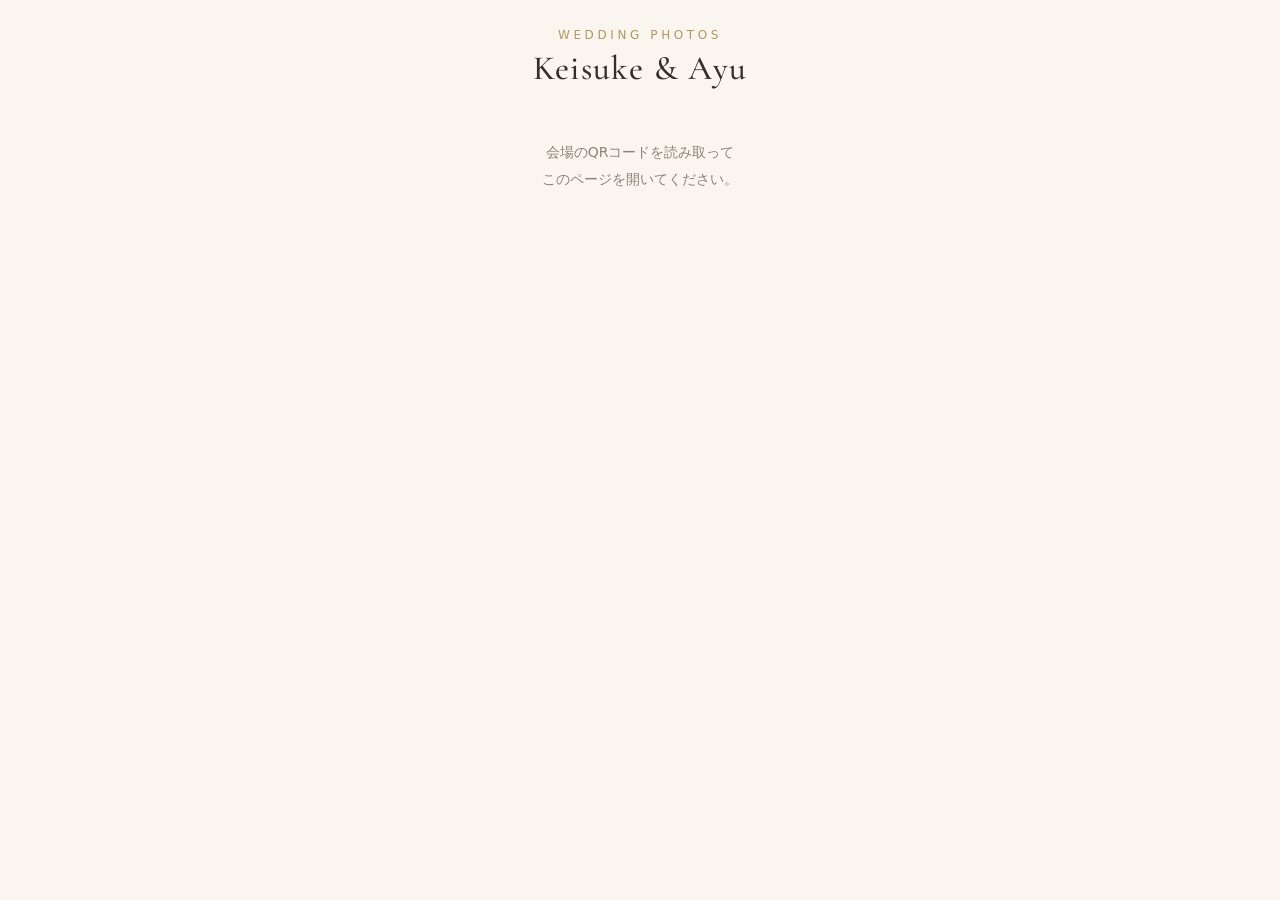
<file: index.html>
<!doctype html>
<html lang="ja">
<head>
<meta charset="utf-8">
<meta name="viewport" content="width=device-width, initial-scale=1, viewport-fit=cover">
<meta name="robots" content="noindex">
<title>Wedding Photos</title>
<link rel="preconnect" href="https://fonts.googleapis.com">
<link href="https://fonts.googleapis.com/css2?family=Cormorant+Garamond:wght@500&display=swap" rel="stylesheet">
<link rel="stylesheet" href="styles.css">
</head>
<body>
<header class="hero">
  <div class="sub">WEDDING PHOTOS</div>
  <h1 class="serif" id="couple"></h1>
  <div class="date serif" id="date"></div>
</header>

<main id="app" hidden>
  <section class="panel">
    <div class="name-row">
      <input id="name" maxlength="30" placeholder="お名前（任意・写真に表示されます）" autocomplete="name">
    </div>
    <div class="film" id="film" hidden>
      <div class="film-num serif"><b id="left">–</b><span>/ <i id="limit">–</i></span></div>
      <div class="film-label">のこり枚数<small>フィルムカメラのように、1人 <i id="limit2">–</i> 枚まで撮れます</small></div>
    </div>
    <div class="actions" id="actions">
      <label class="btn primary">
        <svg viewBox="0 0 24 24" fill="none" stroke="currentColor" stroke-width="1.8"><path d="M4 8h3l2-3h6l2 3h3v11H4z"/><circle cx="12" cy="13" r="3.5"/></svg>
        写真を撮る
        <input id="shoot" type="file" accept="image/*" capture="environment">
      </label>
      <label class="btn ghost">
        <svg viewBox="0 0 24 24" fill="none" stroke="currentColor" stroke-width="1.8"><rect x="3" y="5" width="18" height="14" rx="2"/><path d="m3 16 5-5 4 4 3-3 6 6"/></svg>
        アルバムから選ぶ
        <input id="pick" type="file" accept="image/*" multiple>
      </label>
    </div>
    <div class="status" id="status"><span id="statusText"></span><div class="bar"><i id="bar"></i></div></div>
  </section>

  <div class="count" id="count"></div>
  <section class="grid" id="grid"></section>
  <div class="empty" id="empty" hidden>まだ写真がありません。<br>最初の1枚をぜひ！</div>
</main>

<div class="empty" id="nocode" hidden>会場のQRコードを読み取って<br>このページを開いてください。</div>

<div class="lightbox" id="lb">
  <button class="close" id="lbClose" aria-label="閉じる">×</button>
  <button class="nav prev" id="lbPrev" aria-label="前へ">‹</button>
  <button class="nav next" id="lbNext" aria-label="次へ">›</button>
  <img id="lbImg" alt="">
  <div class="cap" id="lbCap"></div>
  <div class="tools">
    <a id="lbSave" target="_blank" rel="noopener">大きく表示・保存</a>
    <button id="lbHide" hidden>非表示にする</button>
  </div>
</div>

<script src="config.js"></script>
<script src="api.js"></script>
<script src="guest.js"></script>
</body>
</html>
</file>
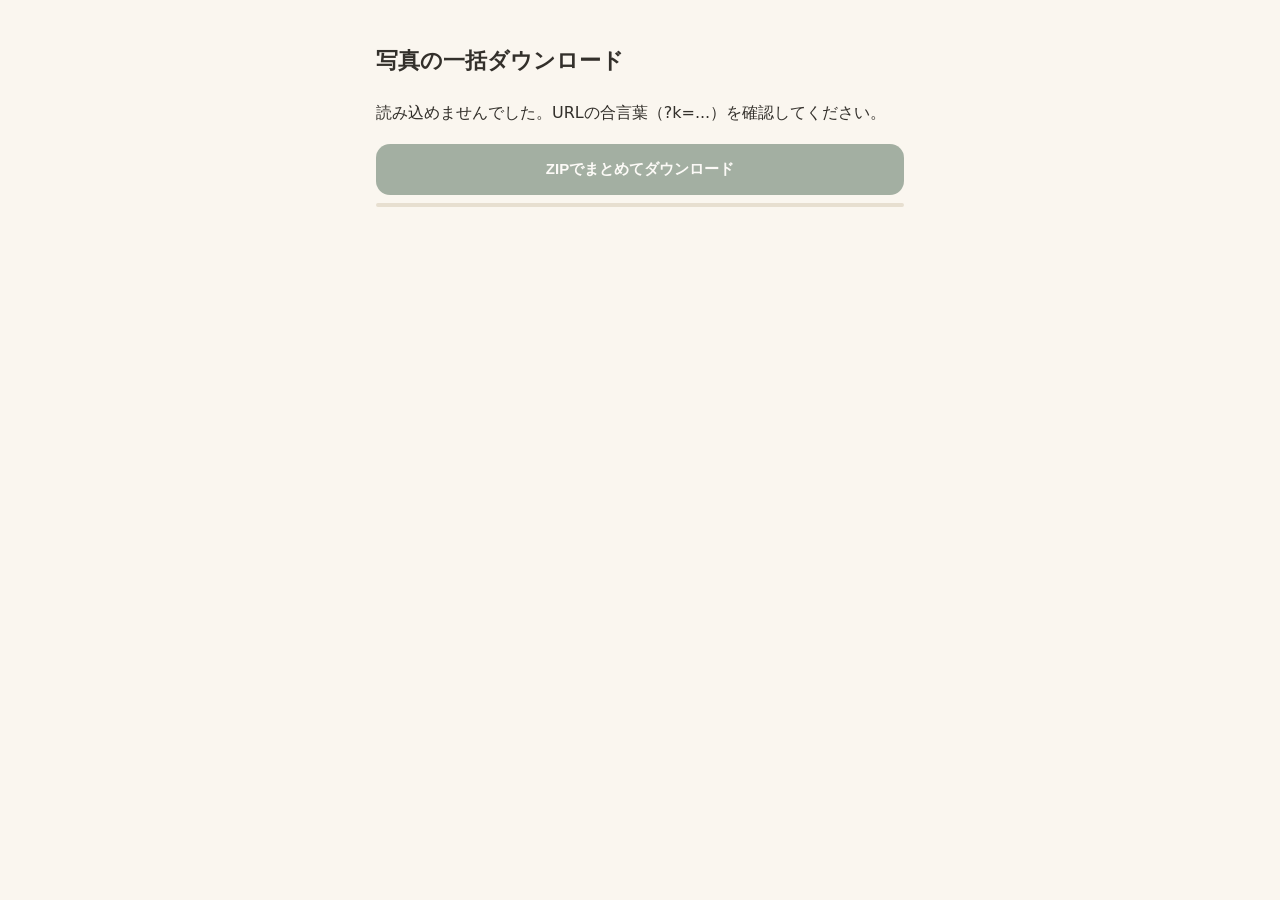
<file: download.html>
<!doctype html>
<html lang="ja">
<head>
<meta charset="utf-8">
<meta name="viewport" content="width=device-width, initial-scale=1">
<meta name="robots" content="noindex">
<title>写真の一括ダウンロード</title>
<link rel="stylesheet" href="styles.css">
<style>
  .box { max-width: 560px; margin: 40px auto; padding: 0 16px; line-height: 1.9; }
  .box h1 { font-size: 22px; } .box button { width: 100%; border: 0; margin-top: 14px; }
  .box button:disabled { opacity: .5; } #log { margin-top: 16px; font-size: 14px; color: var(--muted); white-space: pre-wrap; }
</style>
</head>
<body>
<div class="box">
  <h1>写真の一括ダウンロード</h1>
  <p id="info">読み込み中…</p>
  <button class="btn primary" id="go" disabled>ZIPでまとめてダウンロード</button>
  <div class="bar"><i id="bar"></i></div>
  <div id="log"></div>
</div>
<script src="config.js"></script>
<script src="api.js"></script>
<script>
const PER_ZIP = 200;   // 1つのZIPに入れる枚数（パソコンのメモリを使いすぎないため分割）
const $ = (id) => document.getElementById(id);
let photos = [];

(async () => {
  try {
    photos = await fetchPhotos(null);
    const n = Math.ceil(photos.length / PER_ZIP);
    $("info").textContent = photos.length
      ? `全部で ${photos.length} 枚あります。${n > 1 ? `${n} 個のZIPに分けて保存します。` : ""}パソコンでの実行がおすすめです。`
      : "まだ写真がありません。";
    $("go").disabled = !photos.length;
  } catch { $("info").textContent = "読み込めませんでした。URLの合言葉（?k=...）を確認してください。"; }
})();

$("go").onclick = async () => {
  $("go").disabled = true;
  let done = 0, missing = 0;
  for (let part = 0; part * PER_ZIP < photos.length; part++) {
    const files = [];
    for (const [i, p] of photos.slice(part * PER_ZIP, (part + 1) * PER_ZIP).entries()) {
      const no = String(part * PER_ZIP + i + 1).padStart(4, "0");
      const who = (p.guest_name || "guest").replace(/[\\/:*?"<>|\s]+/g, "_");
      try {
        const r = await fetch(publicUrl(p.path));
        if (!r.ok) throw new Error(r.status);
        files.push({ name: `${no}_${who}.jpg`, data: new Uint8Array(await r.arrayBuffer()), date: new Date(p.created_at) });
      } catch { missing++; }
      $("bar").style.width = `${(++done / photos.length) * 100}%`;
      $("log").textContent = `${done} / ${photos.length} 枚を取得中…`;
    }
    const a = document.createElement("a");
    a.href = URL.createObjectURL(makeZip(files));
    a.download = `wedding-photos-${String(part + 1).padStart(2, "0")}.zip`;
    a.click();
    setTimeout(() => URL.revokeObjectURL(a.href), 60000);
  }
  $("log").textContent = `完了しました（${photos.length - missing} 枚）。` + (missing ? `\n${missing} 枚は取得できませんでした。もう一度お試しください。` : "");
  $("go").disabled = false;
};

// 無圧縮ZIPを作る（JPEGは元々圧縮済みなので詰めるだけで十分）
const CRC = Array.from({ length: 256 }, (_, n) => { for (let k = 0; k < 8; k++) n = n & 1 ? 0xedb88320 ^ (n >>> 1) : n >>> 1; return n >>> 0; });
function crc32(u8) { let c = ~0; for (let i = 0; i < u8.length; i++) c = CRC[(c ^ u8[i]) & 255] ^ (c >>> 8); return ~c >>> 0; }
function makeZip(files) {
  const enc = new TextEncoder(), parts = [], central = [];
  let offset = 0;
  for (const f of files) {
    const name = enc.encode(f.name), crc = crc32(f.data), d = f.date;
    const time = (d.getHours() << 11) | (d.getMinutes() << 5) | (d.getSeconds() >> 1);
    const date = ((d.getFullYear() - 1980) << 9) | ((d.getMonth() + 1) << 5) | d.getDate();
    const head = (sig, extra) => {
      const b = new DataView(new ArrayBuffer(extra ? 46 : 30)); let o = 0;
      const u16 = (v) => { b.setUint16(o, v, true); o += 2; }, u32 = (v) => { b.setUint32(o, v, true); o += 4; };
      u32(sig); if (extra) u16(20); u16(20); u16(0x0800); u16(0); u16(time); u16(date);
      u32(crc); u32(f.data.length); u32(f.data.length); u16(name.length); u16(0);
      if (extra) { u16(0); u16(0); u16(0); u32(0); u32(offset); }
      return new Uint8Array(b.buffer);
    };
    central.push(head(0x02014b50, true), name);
    const local = head(0x04034b50, false);
    parts.push(local, name, f.data);
    offset += local.length + name.length + f.data.length;
  }
  const size = central.reduce((s, c) => s + c.length, 0);
  const end = new DataView(new ArrayBuffer(22));
  end.setUint32(0, 0x06054b50, true); end.setUint16(8, files.length, true); end.setUint16(10, files.length, true);
  end.setUint32(12, size, true); end.setUint32(16, offset, true);
  return new Blob([...parts, ...central, end], { type: "application/zip" });
}
</script>
</body>
</html>
</file>
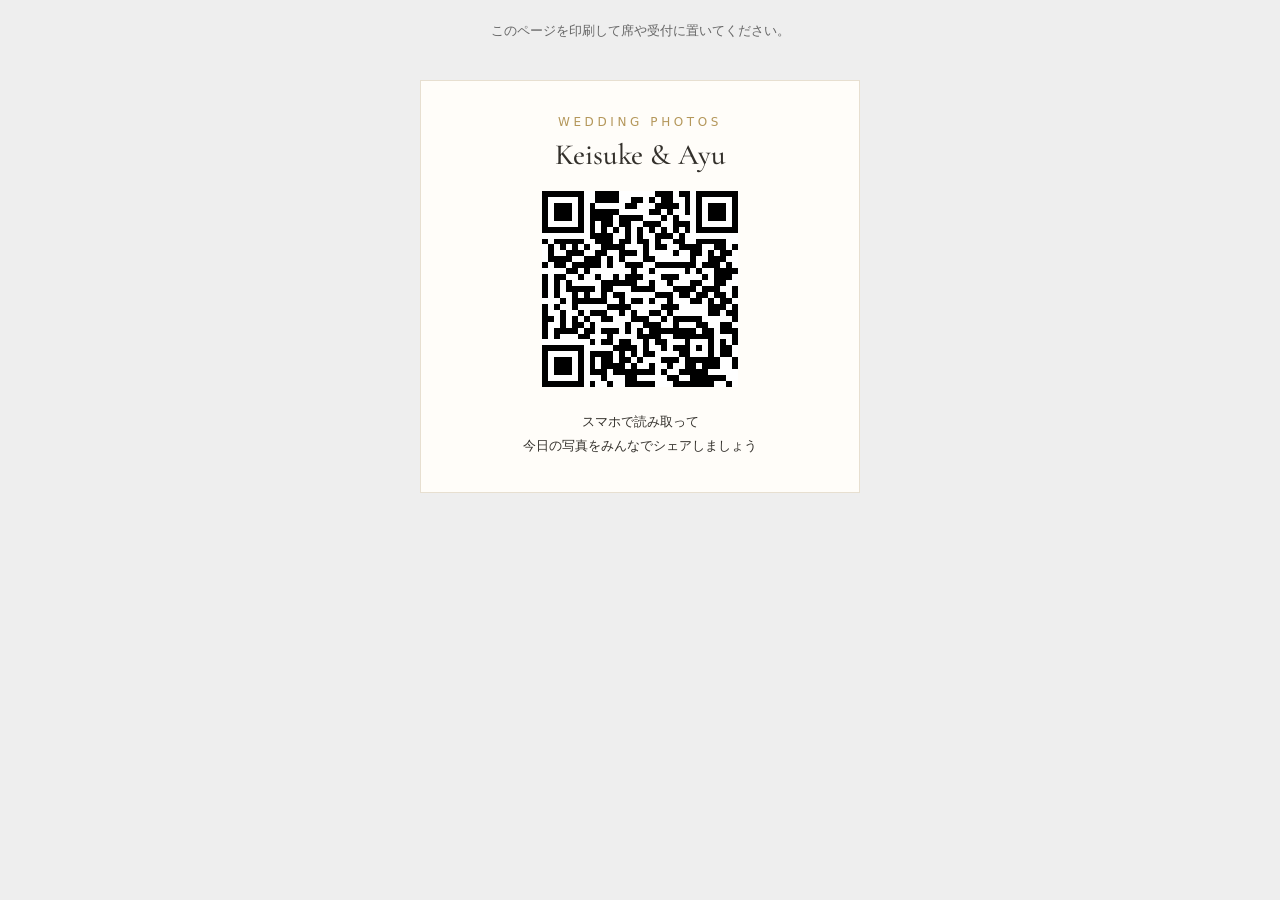
<file: qr.html>
<!doctype html>
<html lang="ja">
<head>
<meta charset="utf-8">
<meta name="viewport" content="width=device-width, initial-scale=1">
<meta name="robots" content="noindex">
<title>QRカード</title>
<link href="https://fonts.googleapis.com/css2?family=Cormorant+Garamond:wght@500&display=swap" rel="stylesheet">
<style>
  body { margin: 0; background: #eee; font-family: "Hiragino Sans", "Noto Sans JP", system-ui, sans-serif; color: #33302b; }
  .card { width: 100mm; margin: 10mm auto; padding: 9mm 8mm; background: #fffdf9; border: 1px solid #e7dfd0; text-align: center; }
  .sub { color: #b4975a; letter-spacing: .3em; font-size: 9pt; }
  h1 { font-family: "Cormorant Garamond", serif; font-weight: 500; font-size: 22pt; margin: 2mm 0 5mm; }
  img { width: 52mm; height: 52mm; image-rendering: pixelated; }
  p { font-size: 10pt; line-height: 1.8; margin: 5mm 0 0; }
  .note { text-align: center; font-size: 13px; color: #666; }
  @media print { body { background: #fff; } .note { display: none; } .card { border: 0; } }
</style>
</head>
<body>
<p class="note">このページを印刷して席や受付に置いてください。</p>
<div class="card">
  <div class="sub">WEDDING PHOTOS</div>
  <h1 id="couple"></h1>
  <img id="qrImg" alt="QR">
  <p>スマホで読み取って<br>今日の写真をみんなでシェアしましょう</p>
</div>
<script src="qrcode.js"></script>
<script src="config.js"></script>
<script src="api.js"></script>
<script>
document.getElementById("couple").textContent = CFG.couple;
const q = qrcode(0, "M");
q.addData(new URL("index.html?k=" + encodeURIComponent(EVENT_CODE), location.href).href);
q.make();
document.getElementById("qrImg").src = q.createDataURL(10, 0);
</script>
</body>
</html>
</file>
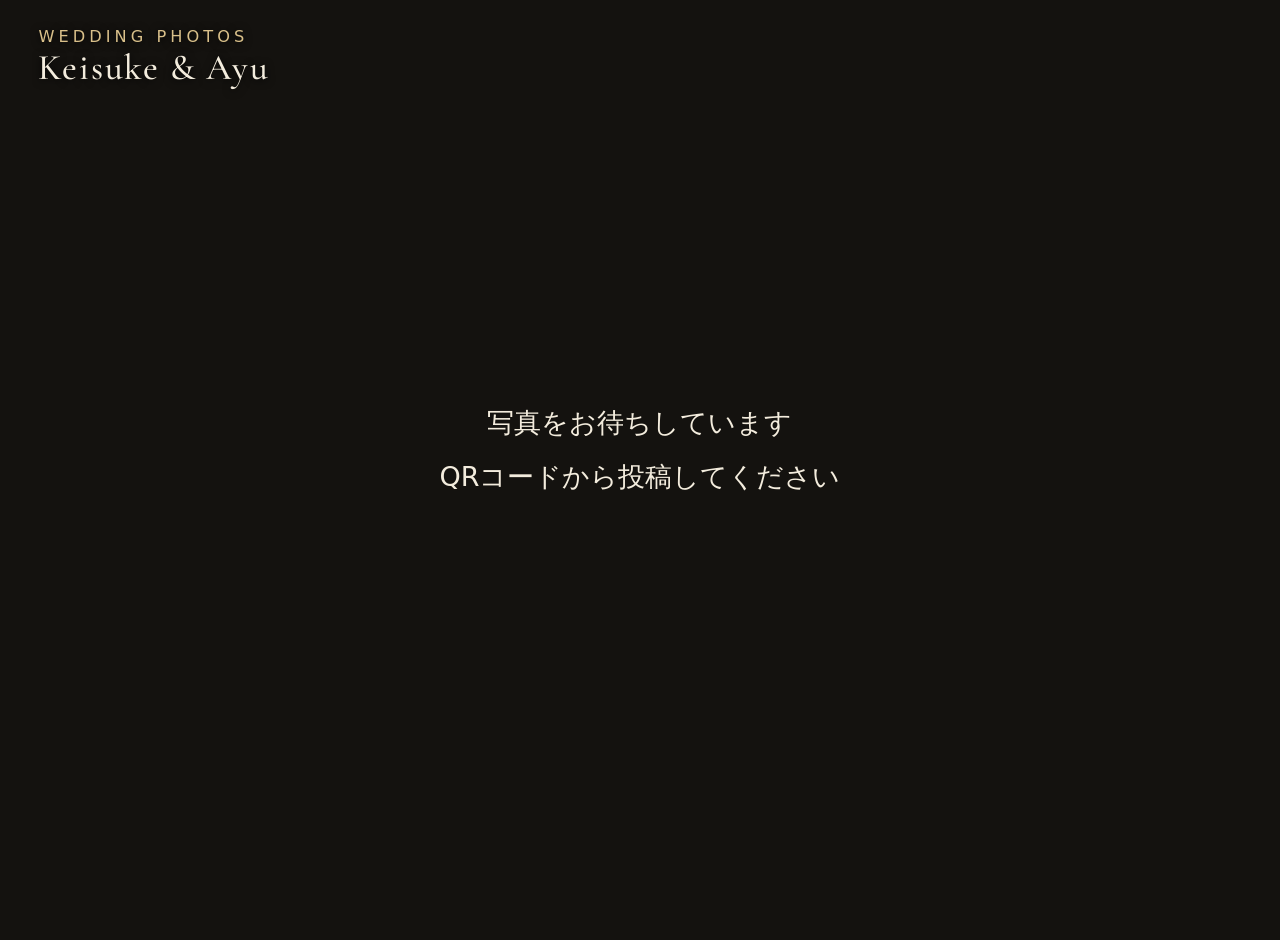
<file: slideshow.html>
<!doctype html>
<html lang="ja">
<head>
<meta charset="utf-8">
<meta name="viewport" content="width=device-width, initial-scale=1">
<meta name="robots" content="noindex">
<title>Slideshow</title>
<link href="https://fonts.googleapis.com/css2?family=Cormorant+Garamond:wght@500&display=swap" rel="stylesheet">
<style>
  html, body { margin: 0; height: 100%; background: #14120f; overflow: hidden; color: #f3ecdd;
    font-family: "Hiragino Sans", "Noto Sans JP", system-ui, sans-serif; cursor: none; }
  .serif { font-family: "Cormorant Garamond", "Hiragino Mincho ProN", serif; }
  .layer { position: absolute; inset: 0; opacity: 0; transition: opacity 1.4s ease; }
  .layer.on { opacity: 1; }
  .layer .blur { position: absolute; inset: -40px; background-size: cover; background-position: center; filter: blur(40px) brightness(.45); }
  .layer img { position: absolute; inset: 0; width: 100%; height: 100%; object-fit: contain; }
  .cap { position: absolute; left: 3vw; bottom: 3vh; font-size: 2.2vh; text-shadow: 0 1px 8px #000; z-index: 3; }
  .title { position: absolute; left: 3vw; top: 3vh; z-index: 3; text-shadow: 0 1px 8px #000; }
  .title b { display: block; font-size: 4vh; font-weight: 500; letter-spacing: .05em; }
  .title span { font-size: 1.8vh; letter-spacing: .25em; color: #d9c08a; }
  .qr { position: absolute; right: 2.5vw; bottom: 3vh; z-index: 3; background: #fffdf9; color: #33302b;
    padding: 1.4vh; border-radius: 1.4vh; text-align: center; font-size: 1.7vh; line-height: 1.5; }
  .qr img { display: block; width: 15vh; height: 15vh; margin: 0 auto .6vh; image-rendering: pixelated; }
  .wait[hidden] { display: none !important; }
  .wait { position: absolute; inset: 0; display: flex; align-items: center; justify-content: center; text-align: center; font-size: 3vh; line-height: 2; }
</style>
</head>
<body>
<div class="layer" id="a"><div class="blur"></div><img alt=""></div>
<div class="layer" id="b"><div class="blur"></div><img alt=""></div>
<div class="wait" id="wait">写真をお待ちしています<br>QRコードから投稿してください</div>
<div class="title"><span>WEDDING PHOTOS</span><b class="serif" id="couple"></b></div>
<div class="cap" id="cap"></div>
<div class="qr" id="qr" hidden><img id="qrImg" alt="QR">写真を投稿してね</div>

<script src="qrcode.js"></script>
<script src="config.js"></script>
<script src="api.js"></script>
<script>
const SECONDS = 7;                       // 1枚あたりの表示秒数
const $ = (id) => document.getElementById(id);
$("couple").textContent = CFG.couple;

// ゲスト用URLのQRコードを右下に出す（?qr=0 で非表示）
if (EVENT_CODE && new URLSearchParams(location.search).get("qr") !== "0" && window.qrcode) {
  const q = qrcode(0, "M");
  q.addData(new URL("index.html?k=" + encodeURIComponent(EVENT_CODE), location.href).href);
  q.make();
  $("qrImg").src = q.createDataURL(8, 0);
  $("qr").hidden = false;
}

let all = [], fresh = [], order = [], lastSeen = null, front = $("a"), back = $("b");

async function poll(full) {
  try {
    const rows = await fetchPhotos(full ? null : lastSeen);
    if (full) { all = rows; order = []; }
    else for (const r of rows) if (!all.some((p) => p.id === r.id)) { all.push(r); fresh.push(r); }
    for (const r of rows) if (!lastSeen || r.created_at > lastSeen) lastSeen = r.created_at;
  } catch (e) { console.error(e); }
}

function pick() {
  if (fresh.length) return fresh.shift();      // 新着を優先
  if (!order.length) order = [...all].sort(() => Math.random() - 0.5);
  return order.pop();
}

async function show() {
  const p = pick();
  if (!p) return;
  const url = publicUrl(p.path);
  const img = back.querySelector("img");
  try { img.src = url; await img.decode(); } catch { return; }
  back.querySelector(".blur").style.backgroundImage = `url("${url}")`;
  $("wait").hidden = true;
  back.classList.add("on"); front.classList.remove("on");
  [front, back] = [back, front];
  $("cap").textContent = p.guest_name ? `Photo by ${p.guest_name}` : "";
}

(async () => {
  await poll(true);
  show();
  setInterval(show, SECONDS * 1000);
  setInterval(() => poll(false), 10000);
  setInterval(() => poll(true), 300000);       // 非表示にした写真を反映
})();
</script>
</body>
</html>
</file>
<file: styles.css>
:root {
  --bg: #faf6ef; --card: #fffdf9; --ink: #33302b; --muted: #8a8377;
  --accent: #4f6b57; --accent-ink: #fff; --gold: #b4975a; --line: #e7dfd0;
}
* { box-sizing: border-box; }
html, body { margin: 0; }
body {
  background: var(--bg); color: var(--ink);
  font-family: "Hiragino Sans", "Noto Sans JP", system-ui, sans-serif;
  -webkit-text-size-adjust: 100%;
}
.serif { font-family: "Cormorant Garamond", "Shippori Mincho", "Hiragino Mincho ProN", serif; }
header.hero { text-align: center; padding: 28px 16px 8px; }
header.hero .sub { color: var(--gold); letter-spacing: .3em; font-size: 12px; }
header.hero h1 { margin: 6px 0 2px; font-size: 34px; font-weight: 500; letter-spacing: .04em; }
header.hero .date { color: var(--muted); font-size: 14px; letter-spacing: .15em; }

.panel { max-width: 560px; margin: 12px auto 0; padding: 0 16px; }
.name-row input {
  width: 100%; padding: 12px 14px; font-size: 16px; border: 1px solid var(--line);
  border-radius: 12px; background: var(--card); color: var(--ink);
}
.actions { display: grid; grid-template-columns: 1fr 1fr; gap: 10px; margin-top: 10px; }
.btn {
  display: flex; align-items: center; justify-content: center; gap: 6px;
  padding: 16px 6px; border-radius: 14px; font-size: 15px; font-weight: 600; white-space: nowrap;
  border: 1px solid var(--accent); cursor: pointer; user-select: none;
}
.btn.primary { background: var(--accent); color: var(--accent-ink); }
.btn.ghost { background: var(--card); color: var(--accent); }
.btn input { display: none; }
.btn svg { width: 22px; height: 22px; }

.status {
  margin-top: 10px; padding: 10px 14px; border-radius: 12px; font-size: 14px;
  background: var(--card); border: 1px solid var(--line); display: none;
}
.status.show { display: block; }
.status.error { border-color: #c9735f; color: #a14a37; }
.bar { height: 4px; background: var(--line); border-radius: 2px; margin-top: 8px; overflow: hidden; }
.bar i { display: block; height: 100%; width: 0; background: var(--accent); transition: width .3s; }

.count { max-width: 1100px; margin: 22px auto 8px; padding: 0 16px; color: var(--muted); font-size: 13px; letter-spacing: .08em; }
.grid {
  max-width: 1100px; margin: 0 auto; padding: 0 4px 60px;
  display: grid; grid-template-columns: repeat(3, 1fr); gap: 4px;
}
@media (min-width: 700px) { .grid { grid-template-columns: repeat(5, 1fr); gap: 6px; padding: 0 16px 60px; } }
.grid button {
  padding: 0; border: 0; background: var(--line); aspect-ratio: 1; overflow: hidden;
  cursor: pointer; border-radius: 4px;
}
.grid img { width: 100%; height: 100%; object-fit: cover; display: block; }
.empty { text-align: center; color: var(--muted); padding: 40px 16px; font-size: 14px; line-height: 1.9; }

.lightbox {
  position: fixed; inset: 0; background: rgba(20, 18, 15, .95); display: none;
  flex-direction: column; align-items: center; justify-content: center; z-index: 10;
}
.lightbox.show { display: flex; }
.lightbox img { max-width: 100vw; max-height: calc(100dvh - 120px); object-fit: contain; }
.lightbox .cap { color: #e9e2d3; font-size: 14px; padding: 12px 16px 0; text-align: center; }
.lightbox .tools { display: flex; gap: 10px; padding: 12px; }
.lightbox .tools a, .lightbox .tools button {
  color: #fff; background: rgba(255, 255, 255, .14); border: 0; border-radius: 999px;
  padding: 10px 18px; font-size: 14px; text-decoration: none; cursor: pointer;
}
.lightbox .nav {
  position: absolute; top: 50%; transform: translateY(-50%); width: 48px; height: 72px;
  background: none; border: 0; color: #fff; font-size: 34px; cursor: pointer; opacity: .75;
}
.lightbox .prev { left: 0; } .lightbox .next { right: 0; }
.lightbox .close { position: absolute; top: 8px; right: 8px; width: 48px; height: 48px; background: none; border: 0; color: #fff; font-size: 30px; cursor: pointer; }

.film { display: flex; align-items: center; gap: 14px; margin-top: 10px; padding: 12px 16px;
  background: #33302b; color: #f3ecdd; border-radius: 14px; }
.film-num { display: flex; align-items: baseline; gap: 6px; min-width: 96px; justify-content: center; }
.film-num b { font-size: 44px; font-weight: 500; line-height: 1; color: #f0c96a; font-variant-numeric: tabular-nums; }
.film-num span { font-size: 16px; opacity: .7; } .film i { font-style: normal; }
.film-label { font-size: 15px; font-weight: 600; letter-spacing: .08em; }
.film-label small { display: block; font-weight: 400; font-size: 11.5px; opacity: .7; letter-spacing: 0; margin-top: 3px; }
.actions.out .btn { opacity: .35; pointer-events: none; }
</file>
